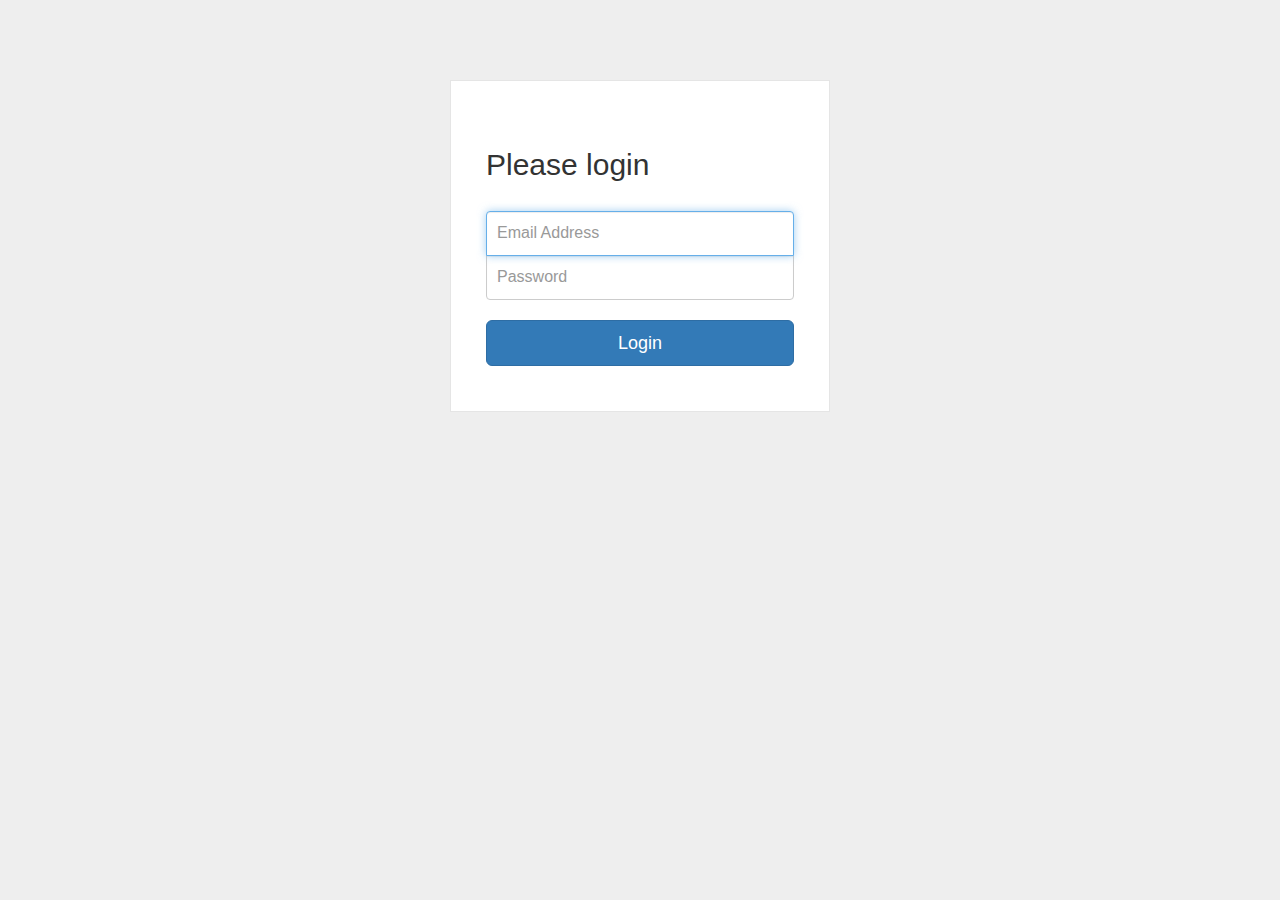
<file: src/main/resources/static/index.html>
<!DOCTYPE html>
<html lang="en">
<head>
    <meta charset="UTF-8"></meta>
    <title>Title</title>
    <link rel="stylesheet" href="css/index.css"></link>
    <script src="https://ajax.googleapis.com/ajax/libs/jquery/3.1.1/jquery.min.js"></script>
    <link rel="stylesheet" href="https://maxcdn.bootstrapcdn.com/bootstrap/3.3.7/css/bootstrap.min.css"></link>
    <script src="https://maxcdn.bootstrapcdn.com/bootstrap/3.3.7/js/bootstrap.min.js"></script>
</head>
<body>
<div class="wrapper">
    <form class="form-signin" id="loginForm">
        <div style="visibility: hidden" id="errors" class="alert alert-danger">
        </div>
        <h2 class="form-signin-heading">Please login</h2>
        <input type="text" class="form-control" name="username" id="email" placeholder="Email Address" required=""
               autofocus=""/>
        <input type="password" class="form-control" name="password" id="password" placeholder="Password" required=""/>
        <button class="btn btn-lg btn-primary btn-block" type="submit">Login</button>
    </form>
</div>
<script>
    $('#loginForm').submit(function (event) {
        var password = $('#password').val();
        var email = $('#email').val();
        var json = {"email": email, "password": password};

        console.log(json);

        $.ajax({
            url: "/login",
            data: JSON.stringify(json),
            type: "POST",
            dataType: 'text',

            beforeSend: function (xhr) {
                xhr.setRequestHeader("Accept", "application/json");
                xhr.setRequestHeader("Content-Type", "application/json");
            },
            success: function (data) {
                $('#loginForm')[0].reset();
                $(location).attr('href', '/main')
            },
            error: function (jqXHR, textStatus, errorThrown) {
                $('#errors').append(jqXHR.responseText);
                $('#errors').css("visibility", "visible");
            }
        });

        event.preventDefault();
    });
</script>
</body>
</html>
</file>
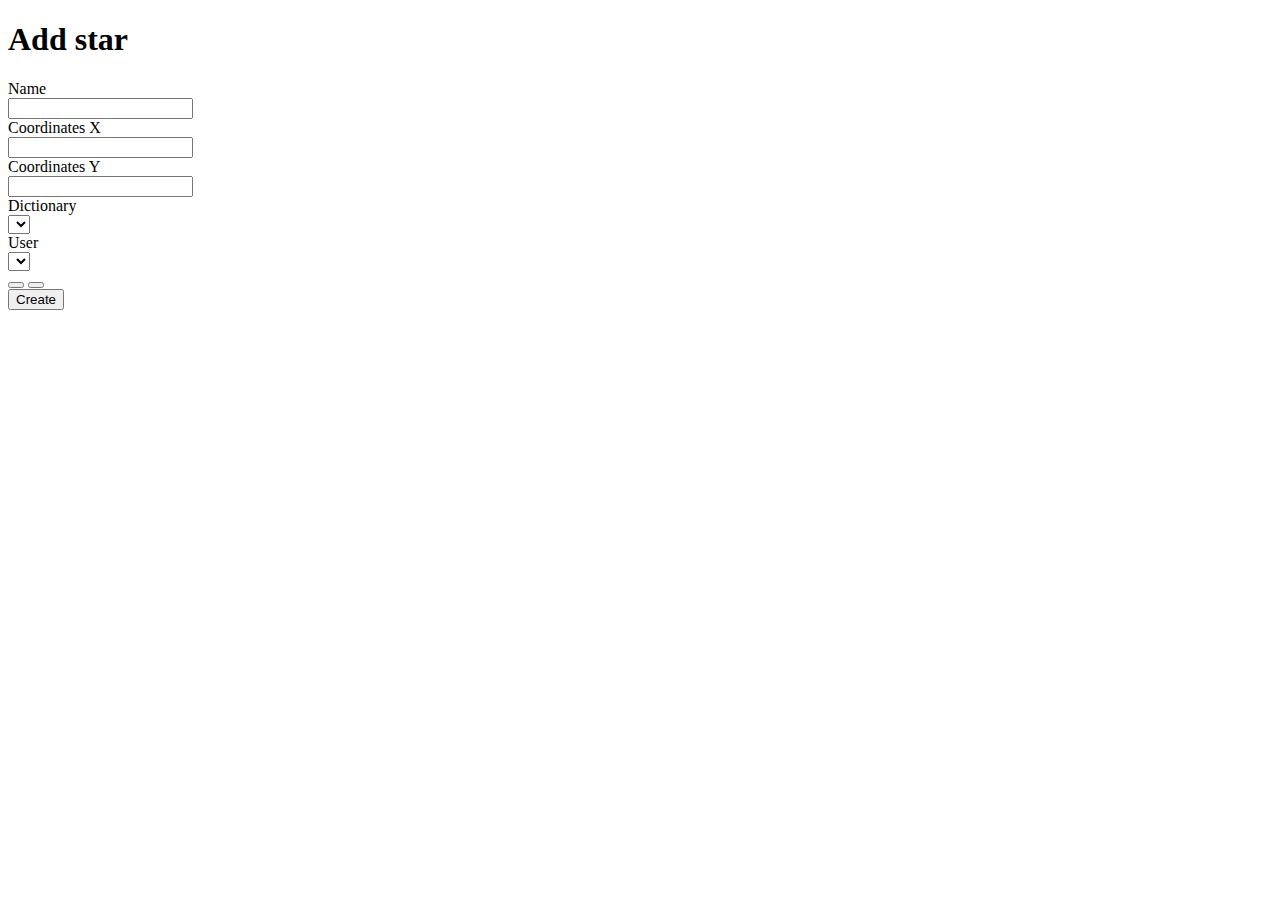
<file: src/main/resources/templates/create.html>
<!DOCTYPE html>
<html lang="en" xmlns:th="http://www.w3.org/1999/xhtml">
<div th:replace="fragments/header :: header"></div>
<body>
<div id="container" class="container">
    <h1>Add star</h1>
    <div th:replace="fragments/adduser::adduser"></div>
    <div th:replace="fragments/edituser::edituser"></div>
    <form id="createForm" action="/save" method="post" class="form-horizontal">
            <div class="form-group">
                <label for="name" class="col-sm-2 control-label">Name</label>
                <div class="col-xs-2">
                    <input id="name" class="form-control" required=""></input>
                </div>
            </div>
            <div class="form-group">
                <label for="coordX" class="col-sm-2 control-label">Coordinates X</label>
                <div class="col-xs-2">
                    <input id="coordX" class="form-control" type="number" step="any" required=""></input>
                </div>
            </div>
            <div class="form-group">
                <label for="coordY" class="col-sm-2 control-label">Coordinates Y</label>
                <div class="col-xs-2">
                    <input id="coordY" class="form-control" type="number" step="any" required=""></input>
                </div>
            </div>
            <div class="form-group">
                <label for="dict" class="col-sm-2 control-label">Dictionary</label>
                <div class="col-xs-2">
                    <select id="dict" class="form-control"></select>
                </div>
            </div>
            <div class="form-group">
                <label for="users" class="col-sm-2 control-label">User</label>
                <div class="col-xs-2">
                    <select id="users" class="form-control"></select>
                </div>
                <button type="button" class="btn btn-success" data-toggle="modal" data-target="#userModal">
                    <i class="fa fa-plus" aria-hidden="true"></i>
                </button>
                <button type="button" class="btn btn-warning" data-toggle="modal" data-target="#editUserModal">
                    <i class="fa fa-pencil" aria-hidden="true"></i>
                </button>
            </div>
            <div class="form-group">
                <div class="offset-sm-2 col-sm-10">
                    <button type="submit" class="btn btn-primary">Create</button>
                </div>
            </div>
    </form>
</div>
<div th:replace="fragments/footer :: footer"></div>
</body>
</html>
</file>
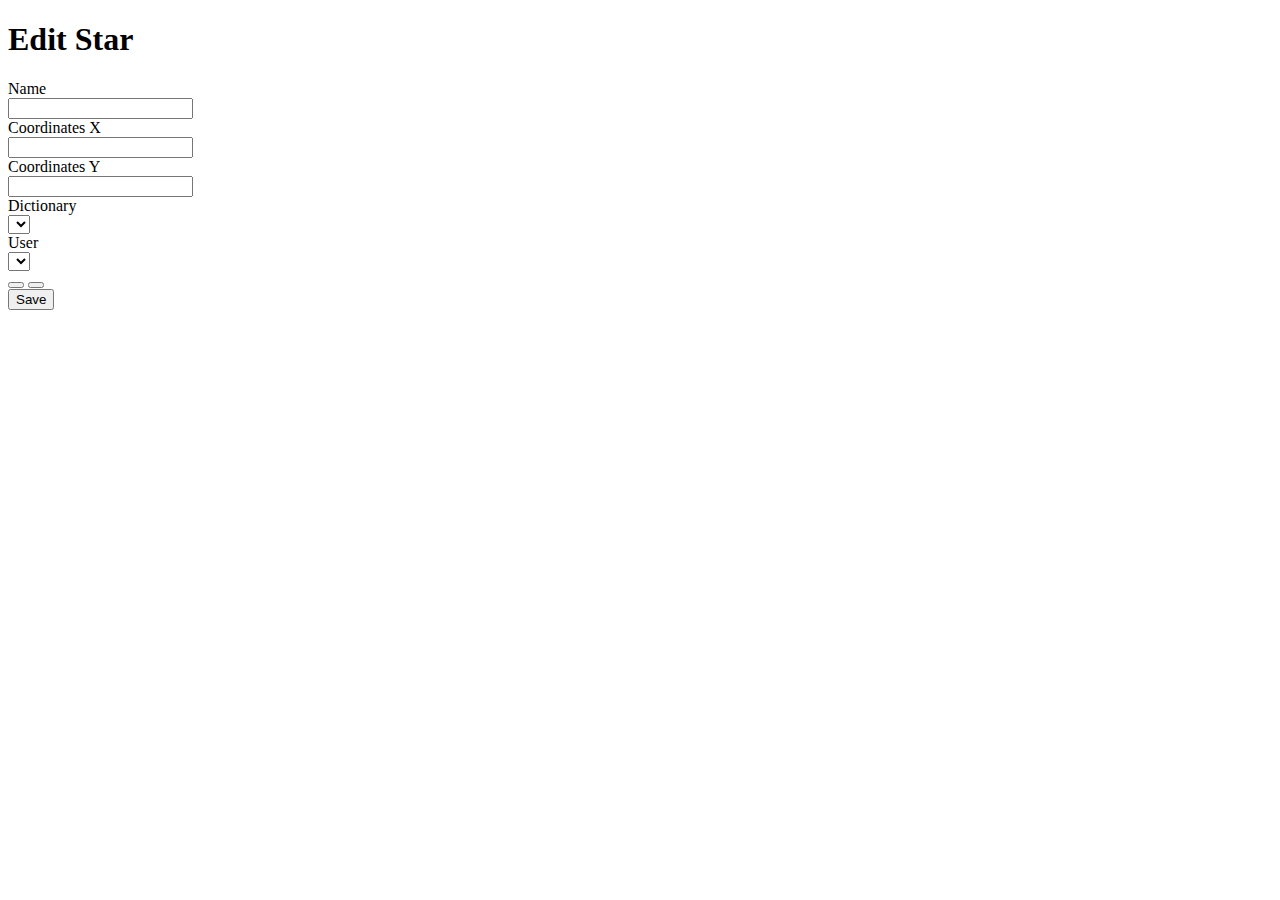
<file: src/main/resources/templates/edit.html>
<!DOCTYPE html>
<html lang="en" xmlns:th="http://www.w3.org/1999/xhtml">
<div th:replace="fragments/header :: header"></div>
<body>
<div class="container">
    <h1>Edit Star</h1>
    <div th:replace="fragments/adduser::adduser"></div>
    <div th:replace="fragments/edituser::edituser"></div>
    <form method="POST" id="editForm"  class="form-horizontal" action="/edit" th:object="${star}">
        <div class="form-group">
            <hidden th:value="${star.id}" id="starId"/>
        </div>
        <div class="form-group">
            <label for="name" class="col-sm-2 control-label">Name</label>
            <div class="col-xs-2">
                <input id="name" class="form-control" th:value="${star.name}" required=""></input>
            </div>
        </div>
        <div class="form-group">
            <label for="coordX" class="col-sm-2 control-label">Coordinates X</label>
            <div class="col-xs-2">
                <input id="coordX" class="form-control" th:value="${star.coordX}" type="number" step="any" required=""></input>
            </div>
        </div>
        <div class="form-group">
            <label for="coordY" class="col-sm-2 control-label">Coordinates Y</label>
            <div class="col-xs-2">
                <input id="coordY" class="form-control" th:value="${star.coordY}" type="number" step="any" required=""></input>
            </div>
        </div>
        <div class="form-group">
            <label for="dict" class="col-sm-2 control-label">Dictionary</label>
            <div class="col-xs-2">
                <select id="dict" class="form-control"></select>
            </div>
        </div>
        <div class="form-group">
            <label for="users" class="col-sm-2 control-label">User</label>
            <div class="col-xs-2">
                <select id="users" class="form-control"></select>
            </div>
            <button type="button" class="btn btn-success" data-toggle="modal" data-target="#userModal">
                <i class="fa fa-plus" aria-hidden="true"></i>
            </button>
            <button type="button" class="btn btn-warning" data-toggle="modal" data-target="#editUserModal">
                <i class="fa fa-pencil" aria-hidden="true"></i>
            </button>
        </div>
        <div class="form-group">
            <div class="offset-sm-2 col-sm-10">
                <button type="submit" class="btn btn-primary">Save</button>
            </div>
        </div>
    </form>
</div>
<div th:replace="fragments/footer :: footer"></div>
<script th:inline="javascript">
    /*<![CDATA[*/
    dictName = [[${star.dictionary.name}]];
    userName = [[${star.user.name}]];
    console.log("NAME" + dictName + ":" + userName);
    /*]]>*/
</script>
</body>
</html>
</file>
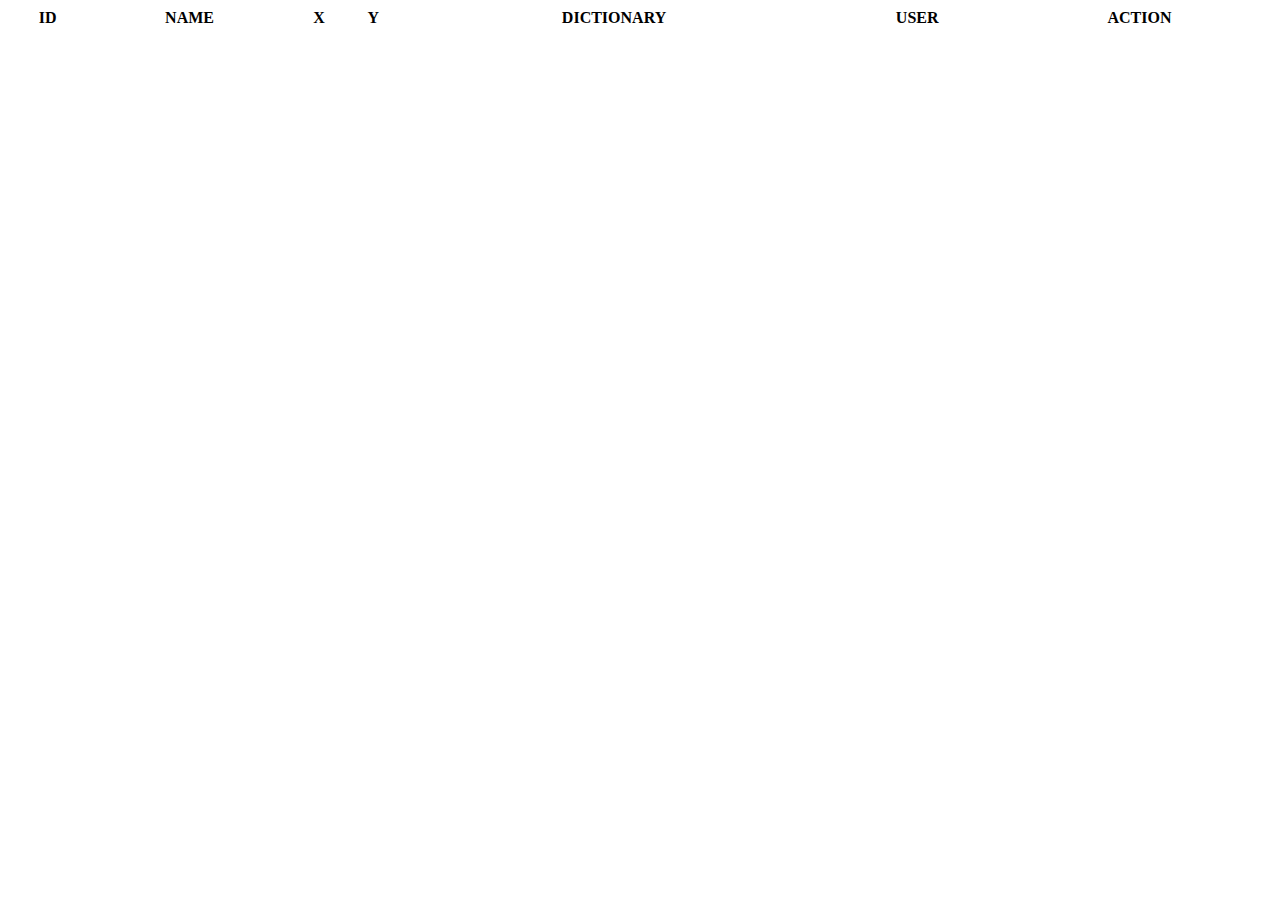
<file: src/main/resources/templates/main.html>
<!DOCTYPE html>
<html lang="en" xmlns:th="http://www.w3.org/1999/xhtml">
<div th:replace="fragments/header :: header"></div>
<body>
<div class="container">
    <div id="deleteAlert" class="alert alert-danger alert-dismissible" data-dismiss="alert" role="alert" style="visibility: hidden"></div>
    <table id="starsTable" class="table table-striped table-bordered" cellspacing="0" width="100%">
        <thead>
        <tr>
            <th>ID</th>
            <th>NAME</th>
            <th>X</th>
            <th>Y</th>
            <th>DICTIONARY</th>
            <th>USER</th>
            <th>ACTION</th>
        </tr>
        </thead>
    </table>
</div>
<div th:replace="fragments/footer :: footer"></div>
</body>
</html>
</file>
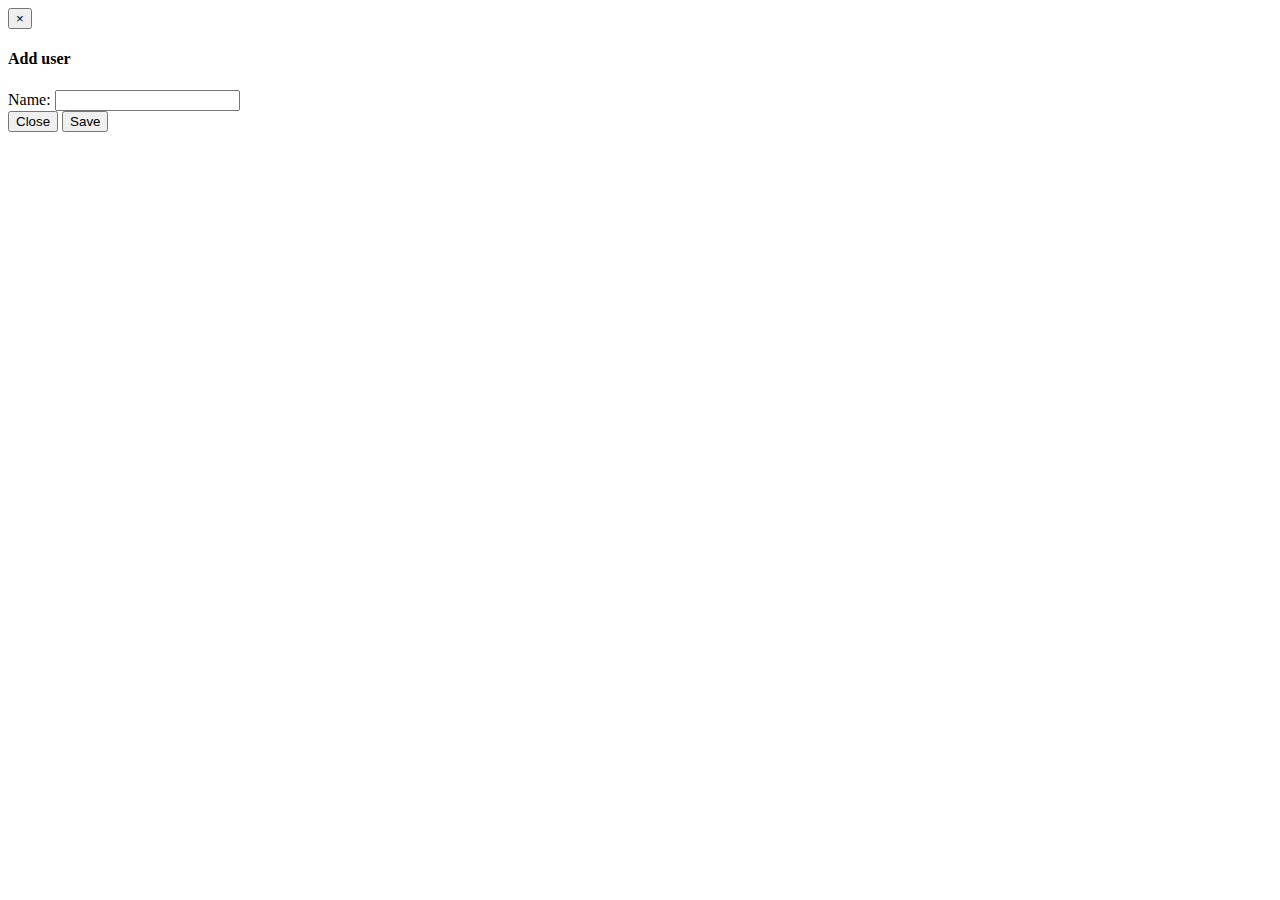
<file: src/main/resources/templates/fragments/adduser.html>
<!DOCTYPE html>
<html lang="en" xmlns:th="http://www.w3.org/1999/xhtml">
<body>
<div th:fragment="adduser">
    <div class="modal fade" id="userModal" tabindex="-1" role="dialog" aria-labelledby="myModalLabel">
        <div class="modal-dialog" role="document">
            <div class="modal-content">
                <div class="modal-header">
                    <button type="button" class="close" data-dismiss="modal" aria-label="Close"><span
                            aria-hidden="true">&times;</span></button>
                    <h4 class="modal-title" id="myModalLabel">Add user</h4>
                </div>
                <div class="modal-body">
                    <form id="addUserForm">
                        <div class="form-group">
                            <label for="addName" class="control-label">Name:</label>
                            <input type="text" class="form-control" required="" id="addName"></input>
                        </div>
                    </form>
                </div>
                <div class="modal-footer">
                    <button type="button" class="btn btn-default" data-dismiss="modal">Close</button>
                    <button type="button" id="addUser" class="btn btn-primary">Save</button>
                </div>
            </div>
        </div>
    </div>
</div>
</body>
</html>
</file>
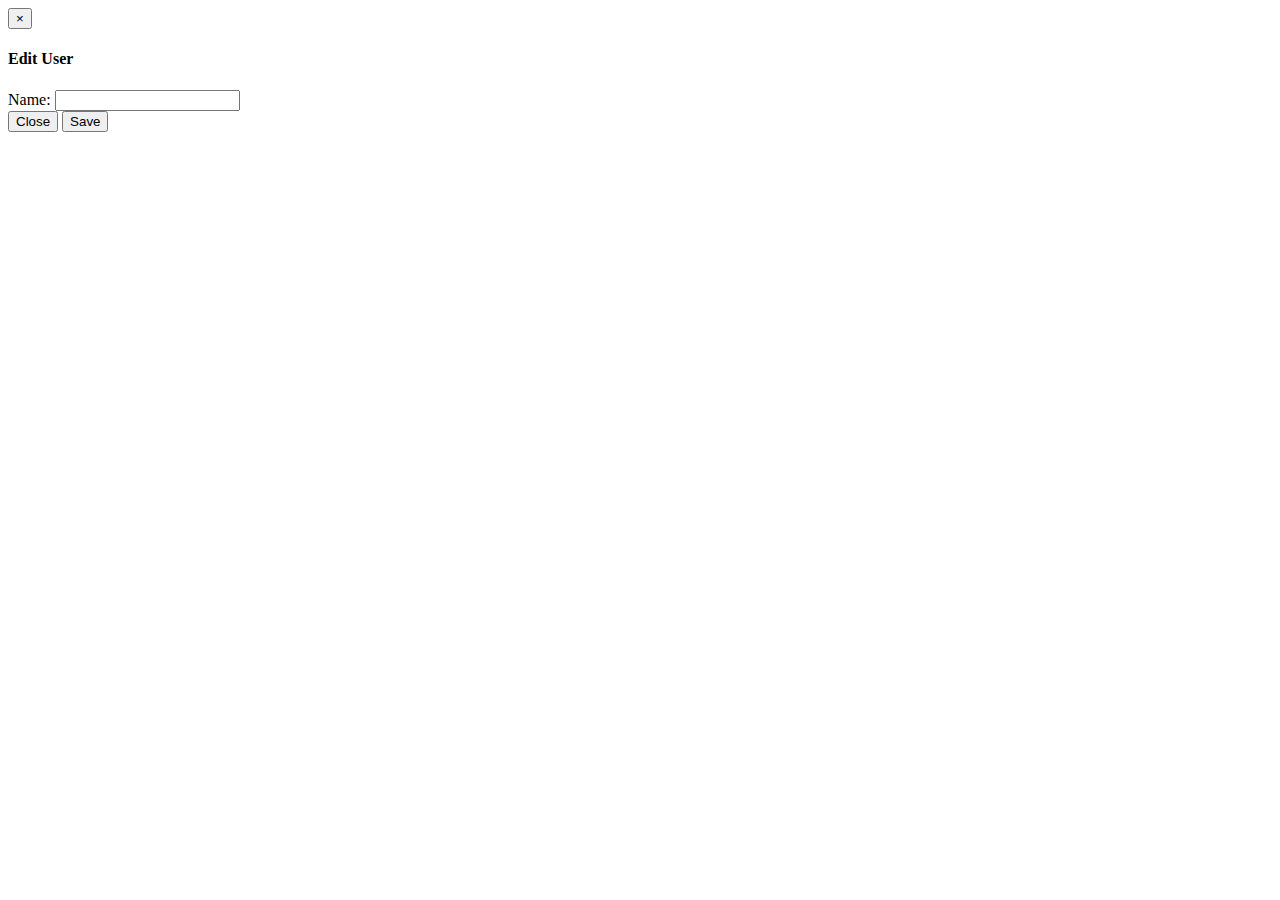
<file: src/main/resources/templates/fragments/edituser.html>
<!DOCTYPE html>
<html lang="en" xmlns:th="http://www.w3.org/1999/xhtml">
<body>
<div th:fragment="edituser">
    <div class="modal fade" id="editUserModal" tabindex="-1" role="dialog" aria-labelledby="myModalLabel">
        <div class="modal-dialog" role="document">
            <div class="modal-content">
                <div class="modal-header">
                    <button type="button" class="close" data-dismiss="modal" aria-label="Close"><span
                            aria-hidden="true">&times;</span></button>
                    <h4 class="modal-title" id="myModalLabel">Edit User</h4>
                </div>
                <div class="modal-body">
                    <form id="addUserForm">
                        <div class="form-group">
                            <label for="editName" class="control-label">Name:</label>
                            <input type="text" class="form-control" required="" id="editName"></input>
                        </div>
                    </form>
                </div>
                <div class="modal-footer">
                    <button type="button" class="btn btn-default" data-dismiss="modal">Close</button>
                    <button type="button" id="saveEditUser" class="btn btn-primary">Save</button>
                </div>
            </div>
        </div>
    </div>
</div>
</body>
</html>
</file>
<file: src/main/resources/static/css/index.css>
body {
    background: #eee !important;
}

.wrapper {
    margin-top: 80px;
    margin-bottom: 80px;
}

.form-signin {
    max-width: 380px;
    padding: 15px 35px 45px;
    margin: 0 auto;
    background-color: #fff;
    border: 1px solid rgba(0, 0, 0, 0.1);
}
.form-signin .form-signin-heading,
.form-signin .checkbox {
    margin-bottom: 30px;
}
.form-signin .checkbox {
    font-weight: normal;
}
.form-signin .form-control {
    position: relative;
    font-size: 16px;
    height: auto;
    padding: 10px;
    -webkit-box-sizing: border-box;
    -moz-box-sizing: border-box;
    box-sizing: border-box;
}
.form-signin .form-control:focus {
    z-index: 2;
}
.form-signin input[type="text"] {
    margin-bottom: -1px;
    border-bottom-left-radius: 0;
    border-bottom-right-radius: 0;
}
.form-signin input[type="password"] {
    margin-bottom: 20px;
    border-top-left-radius: 0;
    border-top-right-radius: 0;
}
</file>
